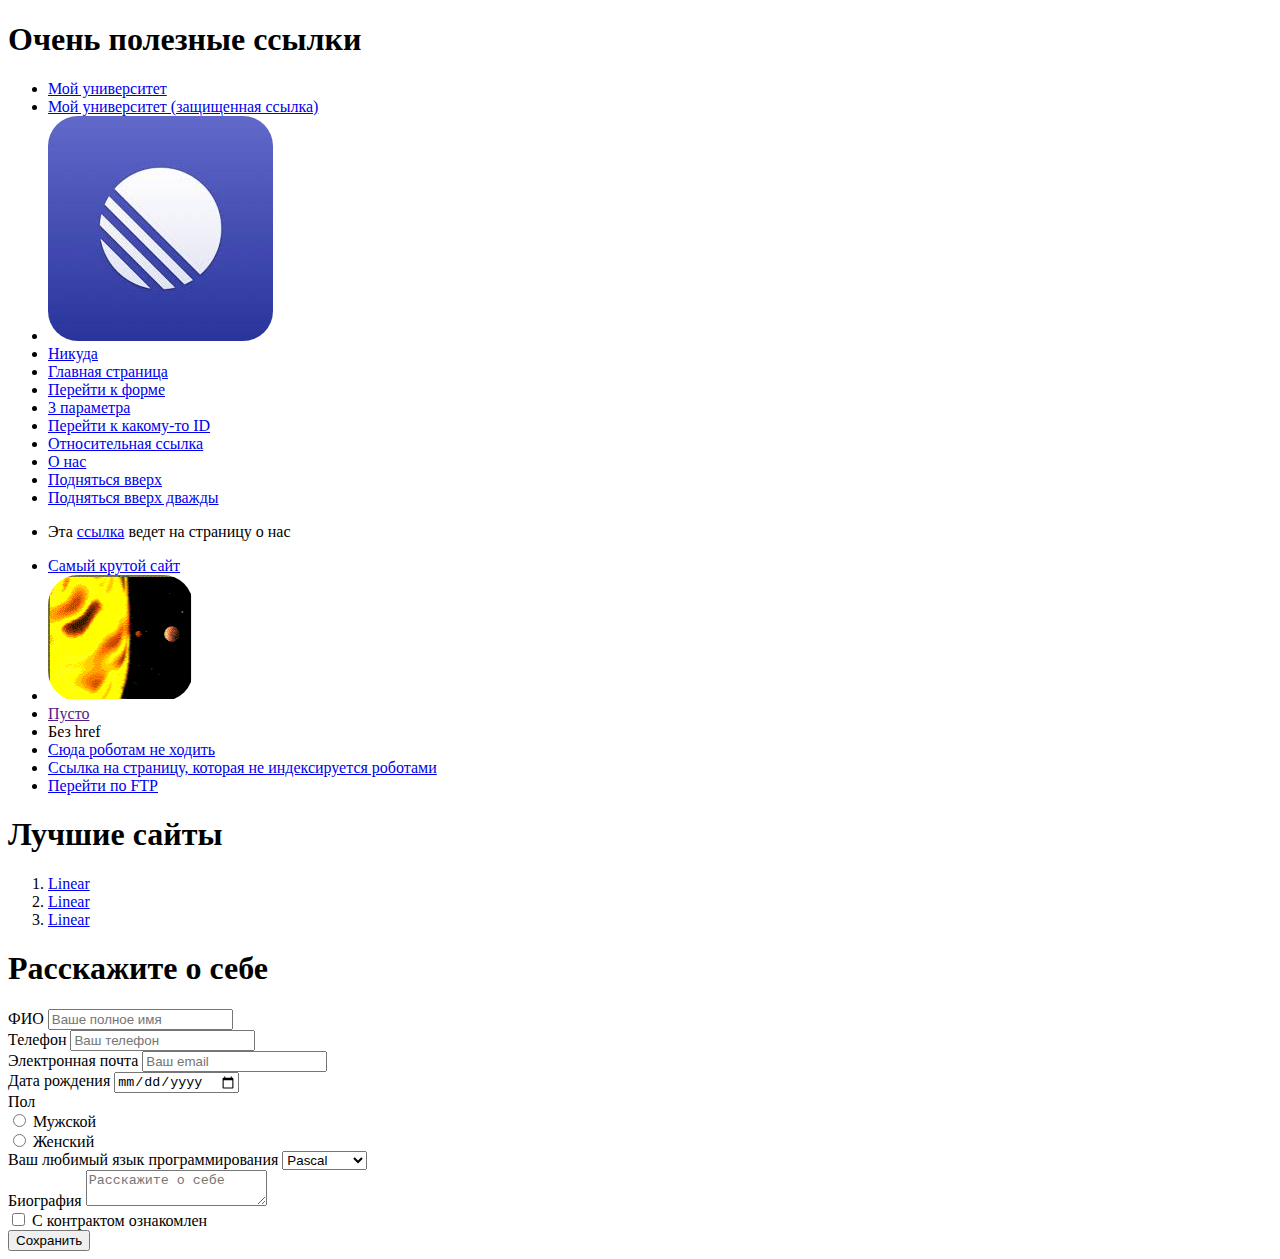
<file: uni/1/index.html>
<!DOCTYPE html>
<html lang="ru">

<head>
  <meta charset="UTF-8">
  <meta name="viewport" content="width=device-width, initial-scale=1.0">
  <title>Ссылки и Формы</title>
  <style>
    img {
      border-radius: 30px;
    }
  </style>
</head>

<body>
  <h1>Очень полезные ссылки</h1>
  <ul>
    <!-- 1 -->
    <li>
      <a href="http://kubsu.ru">Мой университет</a>
    </li>
    <!-- 2 -->
    <li>
      <a href="https://kubsu.ru">Мой университет (защищенная ссылка)</a>
    </li>
    <!-- 3 -->
    <li>
      <a href="./image.jpg"><img src="./image.jpg" alt="Изображение"></a>
    </li>
    <!-- 4 -->
    <li>
      <a href="/uni/1/form.html">Никуда</a>
    </li>
    <!-- 5 -->
    <li>
      <a href="/">Главная страница</a>
    </li>
    <!-- 6 -->
    <li>
      <a href="#form">Перейти к форме</a>
    </li>
    <!-- 7 -->
    <li>
      <a href="https://example.com?a=1&b=3&c=4">3 параметра</a>
    </li>
    <!-- 8 -->
    <li>
      <a href="https://example.com?id=3">Перейти к какому-то ID</a>
    </li>
    <!-- 9 -->
    <li>
      <a href="./form.html">Относительная ссылка</a>
    </li>
    <!-- 10 -->
    <li>
      <a href="./about">О нас</a>
    </li>
    <!-- 11 -->
    <li>
      <a href="../somewhere.html">Подняться вверх</a>
    </li>
    <!-- 12 -->
    <li>
      <a href="../../somewhere.html">Подняться вверх дважды</a>
    </li>
    <!-- 13 -->
    <li>
      <p>Эта <a href="./about">ссылка</a> ведет на страницу о нас</p>
    </li>
    <!-- 14 -->
    <li><a href="https://linear.com#skip-nav">Самый крутой сайт</a></li>
    <!-- 15 -->
    <li>
      <img src="./planets.gif" width="145" height="126" alt="Планеты" usemap="#planetmap">

      <map name="planetmap">
        <area shape="rect" coords="0,0,82,126" alt="Солнце" href="https://linear.app">
        <area shape="circle" coords="90,58,3" alt="Меркурий" href="https://linear.app">
        <area shape="circle" coords="124,58,8" alt="Венера" href="https://linear.app">
      </map>
    </li>
    <!-- 16 -->
    <li>
      <a href="">Пусто</a>
    </li>
    <!-- 17 -->
    <li>
      <a>Без href</a>
    </li>
    <!-- 18 -->
    <li>
      <a href="https://github.com/login" rel="nofollow">Сюда роботам не ходить</a>
    </li>
    <!-- 19 -->
    <li>
      <a href="./about">Ссылка на страницу, которая не индексируется роботами</a>
    </li>
    <!-- 21 -->
    <li><a href="ftp://user:password@example.com">Перейти по FTP</a></li>
  </ul>

  <h1>Лучшие сайты</h1>
  <!-- 20 -->
  <ol>
    <li><a href="https://linear.com" title="Linear first place">Linear</a></li>
    <li><a href="https://linear.com" title="Linear second place">Linear</a></li>
    <li><a href="https://linear.com" title="Linear third place">Linear</a></li>
  </ol>

  <h1>Расскажите о себе</h1>
  <form id="form">
    <label>
      ФИО
      <input type="text" name="fullname" id="fullname" placeholder="Ваше полное имя">
    </label>
    <br>

    <label>
      Телефон
      <input type="tel" name="phone" id="phone" placeholder="Ваш телефон">
    </label>
    <br>

    <label>
      Электронная почта
      <input type="email" name="email" id="email" placeholder="Ваш email">
    </label>
    <br>

    <label>
      Дата рождения
      <input type="date" name="birthday" id="birthday">
    </label>
    <br>

    <span>Пол</span>
    <br>

    <label>
      <input type="radio" name="gender" value="male">
      Мужской
    </label>
    <br>

    <label>
      <input type="radio" name="gender" value="female">
      Женский
    </label>
    <br>

    <label>
      Ваш любимый язык программирования
      <select id="favLang" name="fav_prog_lang">
        <option value="pascal">Pascal</option>
        <option value="c">C</option>
        <option value="cpp">C++</option>
        <option value="javascript">JavaScript</option>
        <option value="php">PHP</option>
        <option value="python">Python</option>
        <option value="java">Java</option>
        <option value="haskell">Haskell</option>
        <option value="clojure">Clojure</option>
        <option value="prolog">Prolog</option>
        <option value="scala">Scala</option>
      </select>
    </label>
    <br>

    <label>
      Биография
      <textarea name="bio" id="bio" placeholder="Расскажите о себе"></textarea>
    </label>
    <br>

    <label>
      <input type="checkbox" name="agreed" id="agreed">
      С контрактом ознакомлен
    </label>
    <br>

    <button type="submit">Сохранить</button>
  </form>
</body>

</html>
</file>
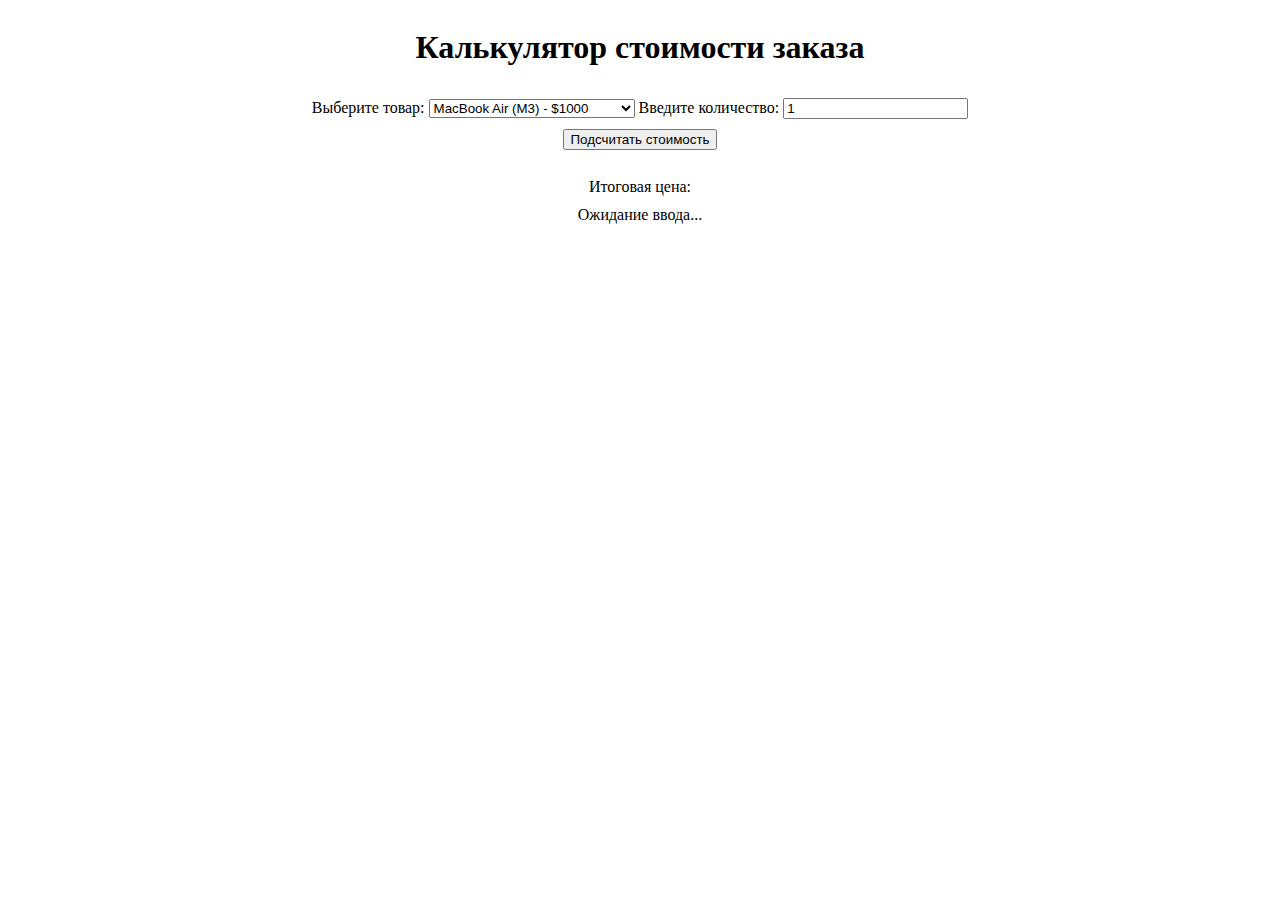
<file: uni/5/index.html>
<!DOCTYPE html>
<html lang="ru">

<head>
  <meta charset="UTF-8">
  <meta name="viewport" content="width=device-width, initial-scale=1.0">
  <title>Калькулятор стоимости заказа</title>

  <style>
    body {
      display: flex;
      flex-direction: column;
      align-items: center;
      justify-content: center;
      gap: 10px;
    }
  </style>
  <script src="main.js"></script>
</head>

<body>

  <h1>Калькулятор стоимости заказа</h1>

  <div>
    <label for="product">Выберите товар:</label>
    <select id="product">
      <option value="1000">MacBook Air (M3) - $1000</option>
      <option value="1500">MacBook Pro 13" (M3) - $1500</option>
      <option value="2000">MacBook Pro 16" (M3) - $2000</option>
    </select>

    <label for="quantity">Введите количество:</label>
    <input type="number" id="quantity" min="1" value="1">
  </div>

  <button id="calculate">Подсчитать стоимость</button>
  <br>

  Итоговая цена: <span id="result">Ожидание ввода...</span>
</body>

</html>
</file>
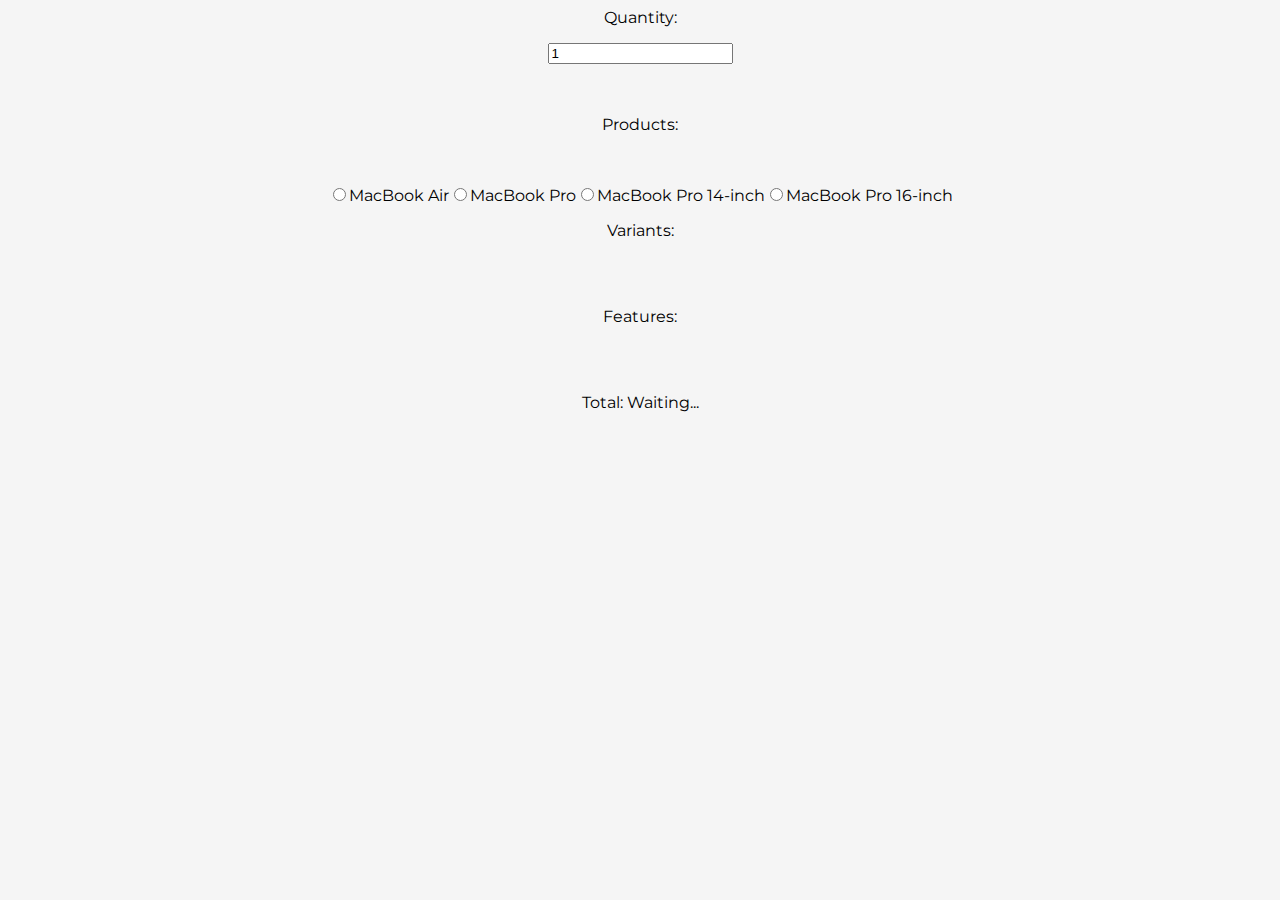
<file: uni/6/index.html>
<!doctype html>

<html lang="en">

<head>
  <title>The sixth task</title>
  <link rel="stylesheet" href="styles.css">
</head>

<body>
  <form>
    <label for="quantity">Quantity:</label>
    <input id="quantity" name="quantity" min="1" value="1" required type="number"><br>

    <label>Products:</label><br>
    <div id="products"></div>

    <label>Variants: </label><br>
    <div id="variants"></div>

    <label>Features: </label><br>
    <div id="features"></div>

    <div>
      <span>Total:</span>
      <span id="output">Waiting...</span>
    </div>
  </form>

  <script src="main.js"></script>
</body>

</html>
</file>
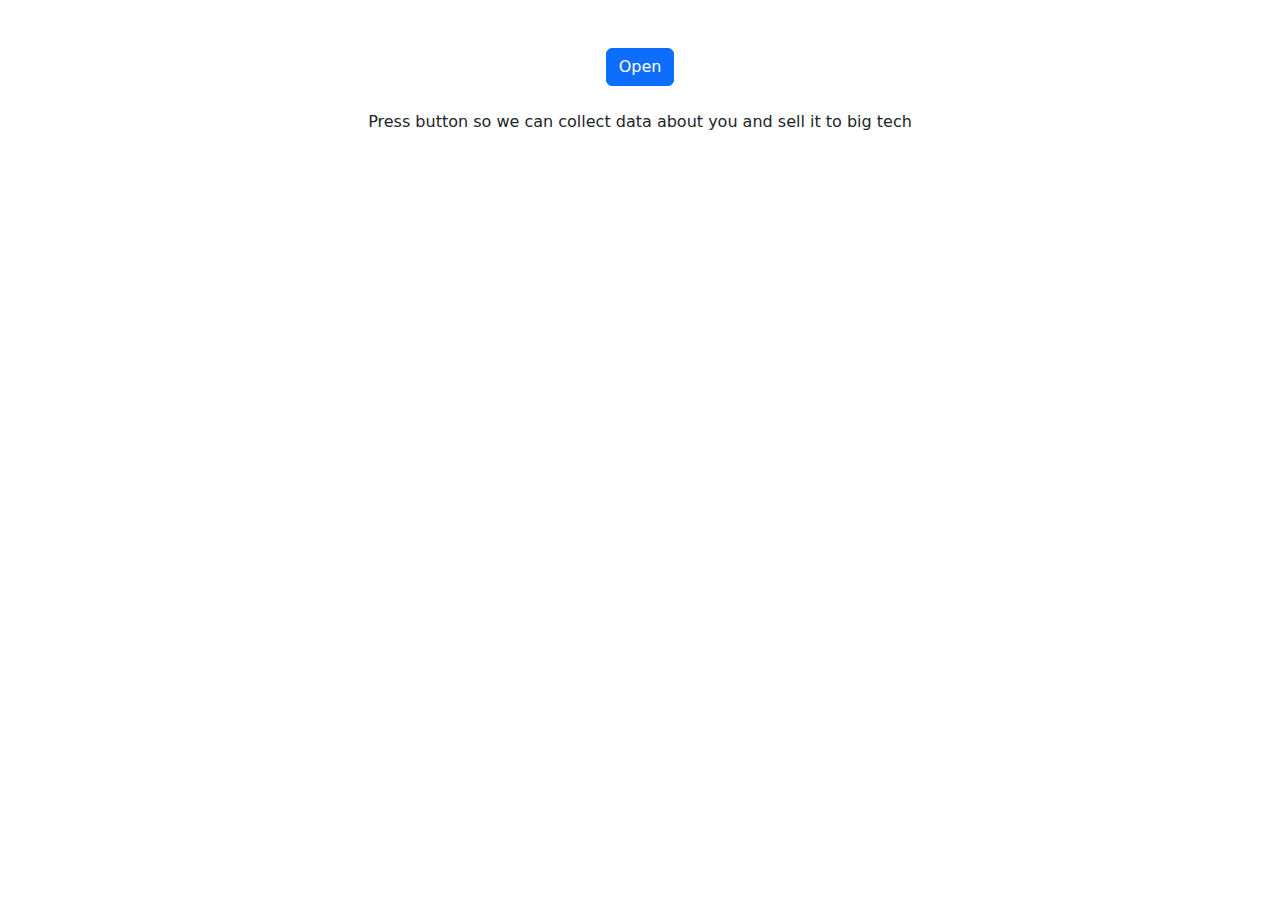
<file: uni/8/index.html>
<!DOCTYPE html>

<html lang="en">

<head>
	<meta name="viewport" content="width=device-width, initial-scale=1.0" />

	<title>Task 8</title>

	<link rel="stylesheet" href="https://cdn.jsdelivr.net/npm/bootstrap@5.3.3/dist/css/bootstrap.min.css" />
	<script defer src="https://cdn.jsdelivr.net/npm/bootstrap@5.3.3/dist/js/bootstrap.bundle.min.js">
	</script>
	<script src="modal.js" defer></script>
</head>

<body class="w-100 p-5 d-flex flex-column justify-content-center align-items-center">

	<button type="button" class="btn btn-primary" data-bs-toggle="modal" data-bs-target="#dataModal" id="buttonModal">
		Open</button>
	<div class="modal fade" id="dataModal" tabindex="-1" aria-hidden="true" aria-labelledby="dataModalLabel"
		data-bs-backdrop="static">
		<div class="modal-dialog modal-dialog-centered">
			<div class="modal-content">
				<div class="modal-header">
					<h1 class="modal-title fs-5" id="dataModalLabel">Form</h1>
					<button type="button" class="btn-close" data-bs-dismiss="modal" aria-label="Close" id="buttonClose">
					</button>
				</div>
				<div class="modal-body">
					<form action="/" method="POST" class="px-2">
						<label class="form-control border-0 form-label">
							Name: <input name="name" required class="form-control" />
						</label>

						<label class="form-control border-0 form-label">
							Email: <input type="email" name="email" required class="form-control" />
						</label>

						<label class="form-control border-0 form-label">
							Phone: <input type="tel" name="phone" required class="form-control" />
						</label>

						<label class="form-control border-0 form-label">
							Organization: <input name="organization" required class="form-control" />
						</label>

						<label class="form-control border-0 form-label">
							Message: <textarea class="form-control" name="message"></textarea>
						</label>

						<label class="form-control border-0 form-label">
							<input type="checkbox" class="form-check-input" required name="familiarized" />
							I agree to the terms and conditions
						</label>

						<button class="btn btn-primary w-100 mt-2" type="submit">
							Save</button>
					</form>
				</div>
			</div>
		</div>
	</div>

	<p class="response text-center my-4">Press button so we can collect data about you and sell it to big tech</p>
</body>

</html>
</file>
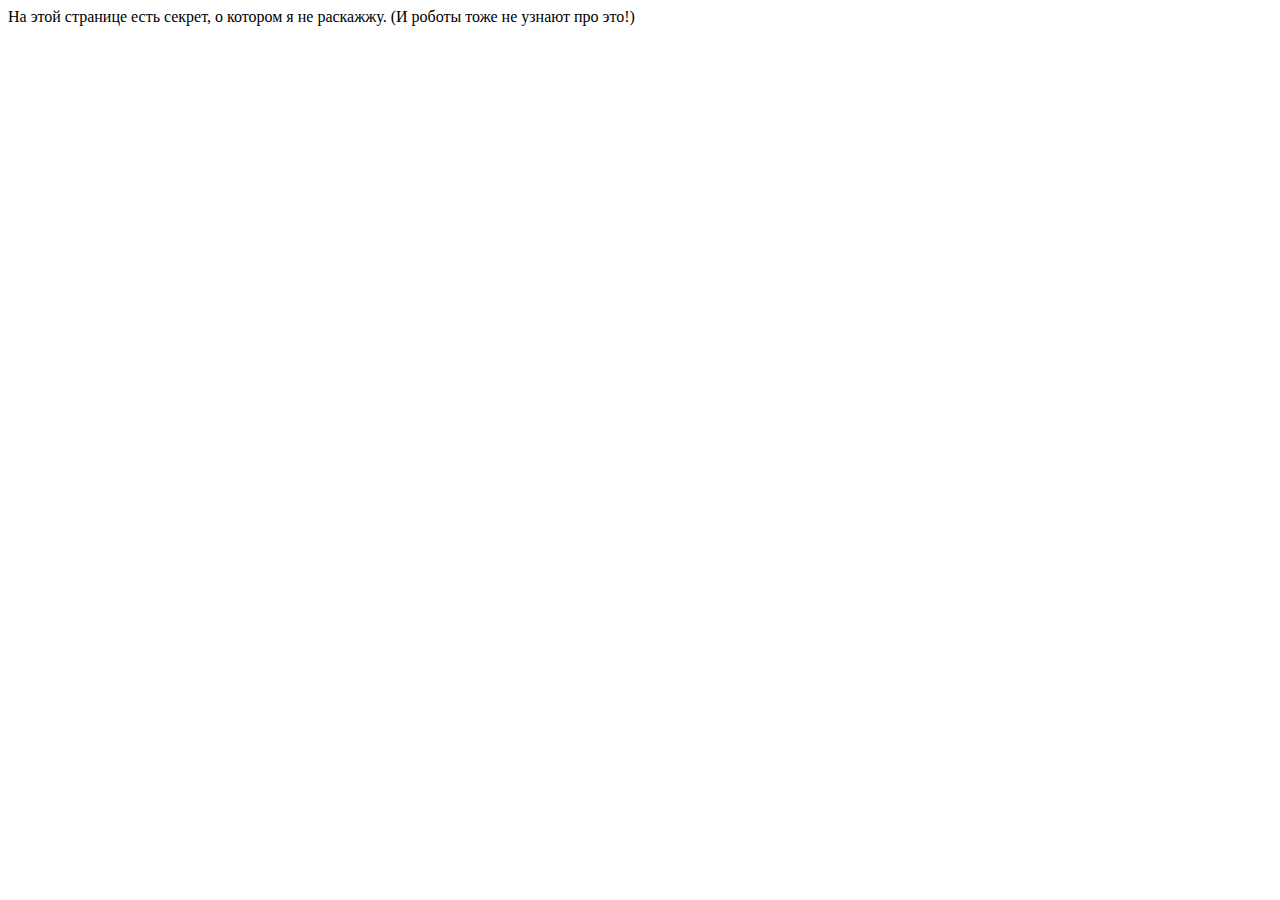
<file: uni/1/about/index.html>
<!DOCTYPE html>
<html lang="en">

<head>
  <meta charset="UTF-8">
  <meta name="viewport" content="width=device-width, initial-scale=1.0">
  <!-- 19 -->
  <meta name="robots" content="noindex">
  <title>About</title>
</head>

<body>
  <!-- Секрет: Я ненавижу фронтенд -->
  На этой странице есть секрет, о котором я не раскажжу. (И роботы тоже не узнают про это!)
</body>

</html>
</file>
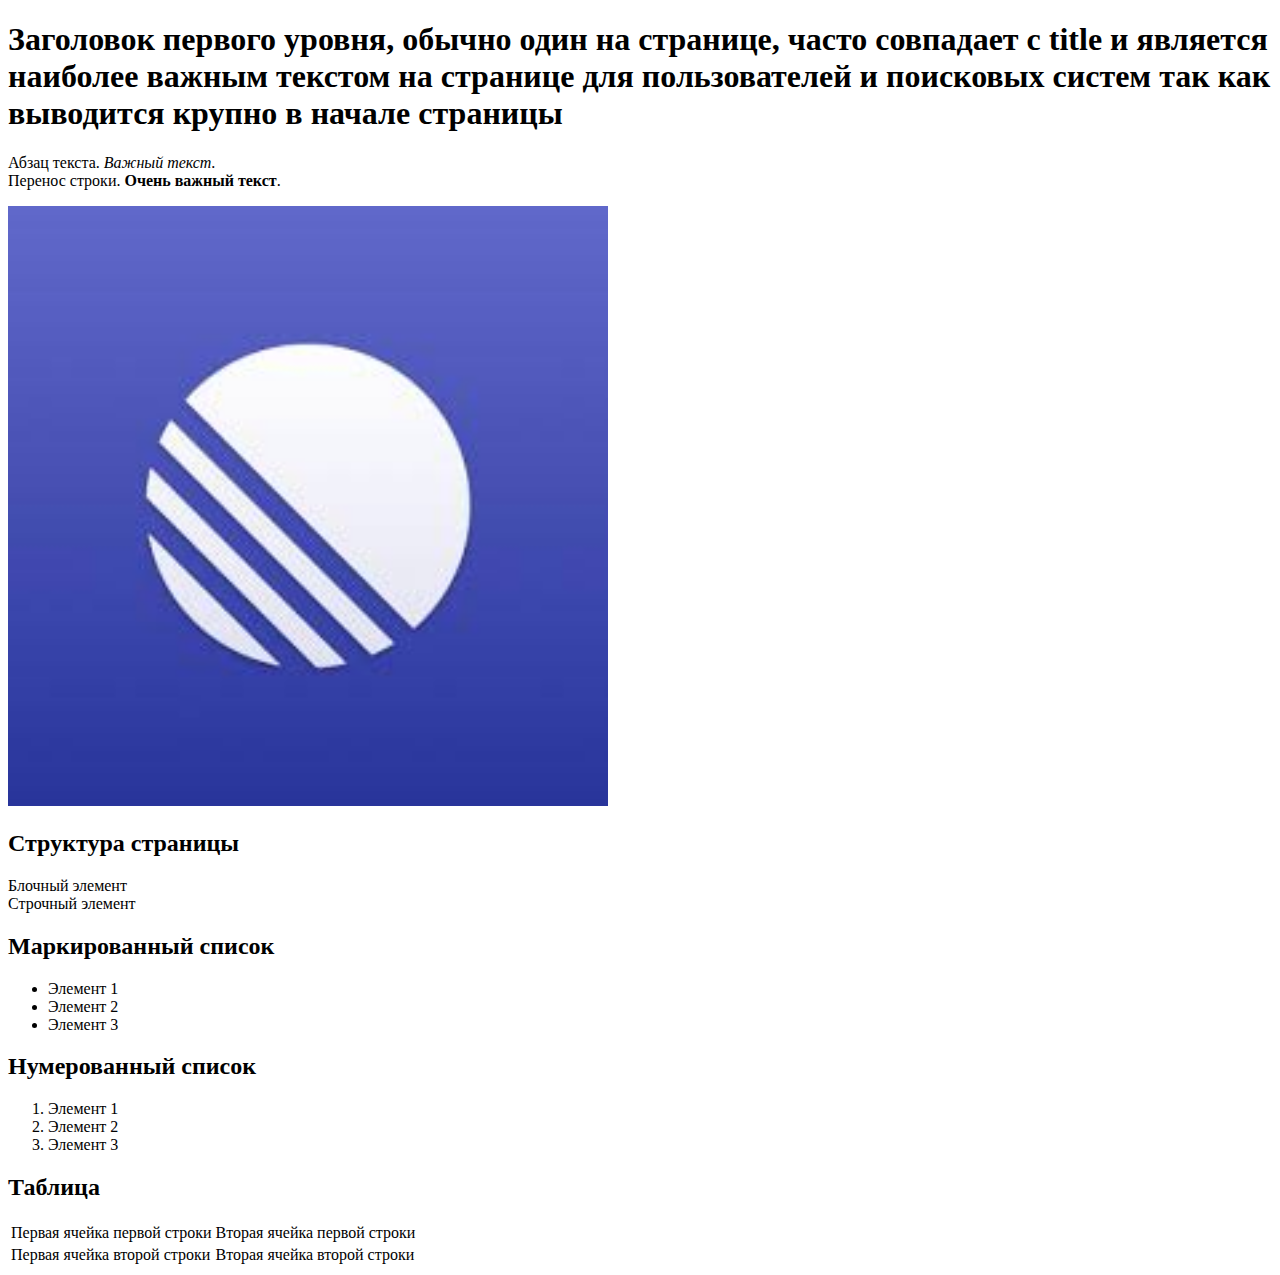
<file: uni/1/demo.html>
<!DOCTYPE html>

<!-- комментарий в HTML -->

<!-- в первой строке мы сообщаем браузеру,
  что это документ HTML5 -->

<html lang="ru">

  <head>
    <title>Название страницы</title>
  </head>

  <body>

    <h1>Заголовок первого уровня, 
      обычно один на странице, часто
      совпадает с title и является
      наиболее важным текстом на странице для пользователей и 
      поисковых систем так как выводится крупно в начале страницы</h1>

    <p>Абзац текста. <em>Важный текст</em>.
      <br /> Перенос строки.
      <strong>Очень важный текст</strong>.</p>

    <img src="image.jpg" alt="Цветок" style="width: 600px;" />

    <h2>Структура страницы</h2>

    <div>Блочный элемент</div>

    <span>Строчный элемент</span>

    <h2>Маркированный список</h2>

    <ul>
      <li>Элемент 1</li>
      <li>Элемент 2</li>
      <li>Элемент 3</li>
    </ul>

    <h2>Нумерованный список</h2>

    <ol>
      <li>Элемент 1</li>
      <li>Элемент 2</li>
      <li>Элемент 3</li>
    </ol>
    
    <h2>Таблица</h2>

    <table>
      <tr>
        <td>Первая ячейка первой строки</td>
        <td>Вторая ячейка первой строки</td>
      </tr>
      <tr>
        <td>Первая ячейка второй строки</td>
        <td>Вторая ячейка второй строки</td>
      </tr>
    </table>

  </body>

</html>
</file>
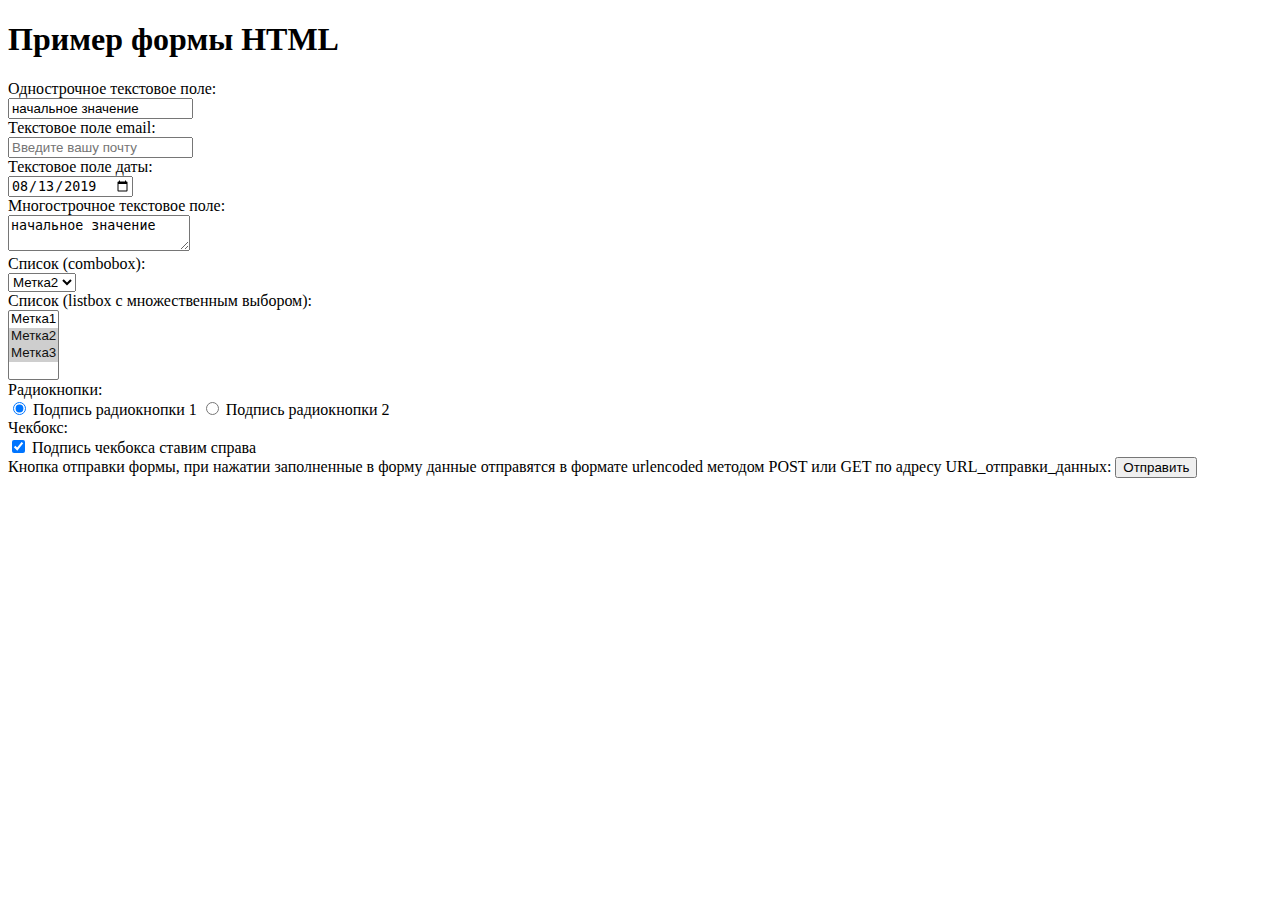
<file: uni/1/form.html>
<!DOCTYPE html>

<html>

  <head>
    <title>Пример формы HTML</title>
  </head>

  <body>

    <h1>Пример формы HTML</h1>

    <form action="/"
      method="POST">

      <label>
        Однострочное текстовое поле:<br />
        <input name="field-name-1"
          value="начальное значение" />
      </label><br />

      <label>
        Текстовое поле email:<br />
        <input name="field-email"
          type="email"
          placeholder="Введите вашу почту" />
      </label><br />

      <label>
        Текстовое поле даты:<br />
        <input name="field-date"
          value="2019-08-13"
          type="date" />
      </label><br />

      <label>
        Многострочное текстовое поле:<br />
        <textarea name="field-name-2">начальное значение</textarea>
      </label><br />

      <label>
        Список (combobox):<br />
        <select name="field-name-3">
          <option value="Значение1">Метка1</option>
          <option value="Значение2" selected="selected">Метка2</option>
          <option value="Значение3">Метка3</option>
        </select>
      </label><br />

      <label>
        Список (listbox с множественным выбором):
        <br />
        <select name="field-name-4[]"
          multiple="multiple">
          <option value="Значение1">Метка1</option>
          <option value="Значение2" selected="selected">Метка2</option>
          <option value="Значение3" selected="selected">Метка3</option>
        </select>
      </label><br />

      Радиокнопки:<br />
      <label><input type="radio" checked="checked"
        name="radio-group-1" value="Значение1" />
        Подпись радиокнопки 1</label>
      <label><input type="radio"
        name="radio-group-1" value="Значение2" />
        Подпись радиокнопки 2</label><br />

      Чекбокс:<br />
      <label><input type="checkbox" checked="checked"
        name="check-1" />
        Подпись чекбокса ставим справа</label><br />

      Кнопка отправки формы,
      при нажатии заполненные в форму данные
      отправятся в формате urlencoded методом
      POST или GET по адресу URL_отправки_данных:
      <input type="submit" value="Отправить" />
    </form>

  </body>

</html>
</file>
<file: uni/6/styles.css>
/*montserrat font from google*/

@import url("https://fonts.googleapis.com/css2?family=Montserrat:wght@400;700&display=swap");

body {
  font-family: "Montserrat", sans-serif;
  background-color: #f5f5f5;
}

form {
  display: flex;
  flex-direction: column;
  align-items: center;
  gap: 1rem;
}
</file>
